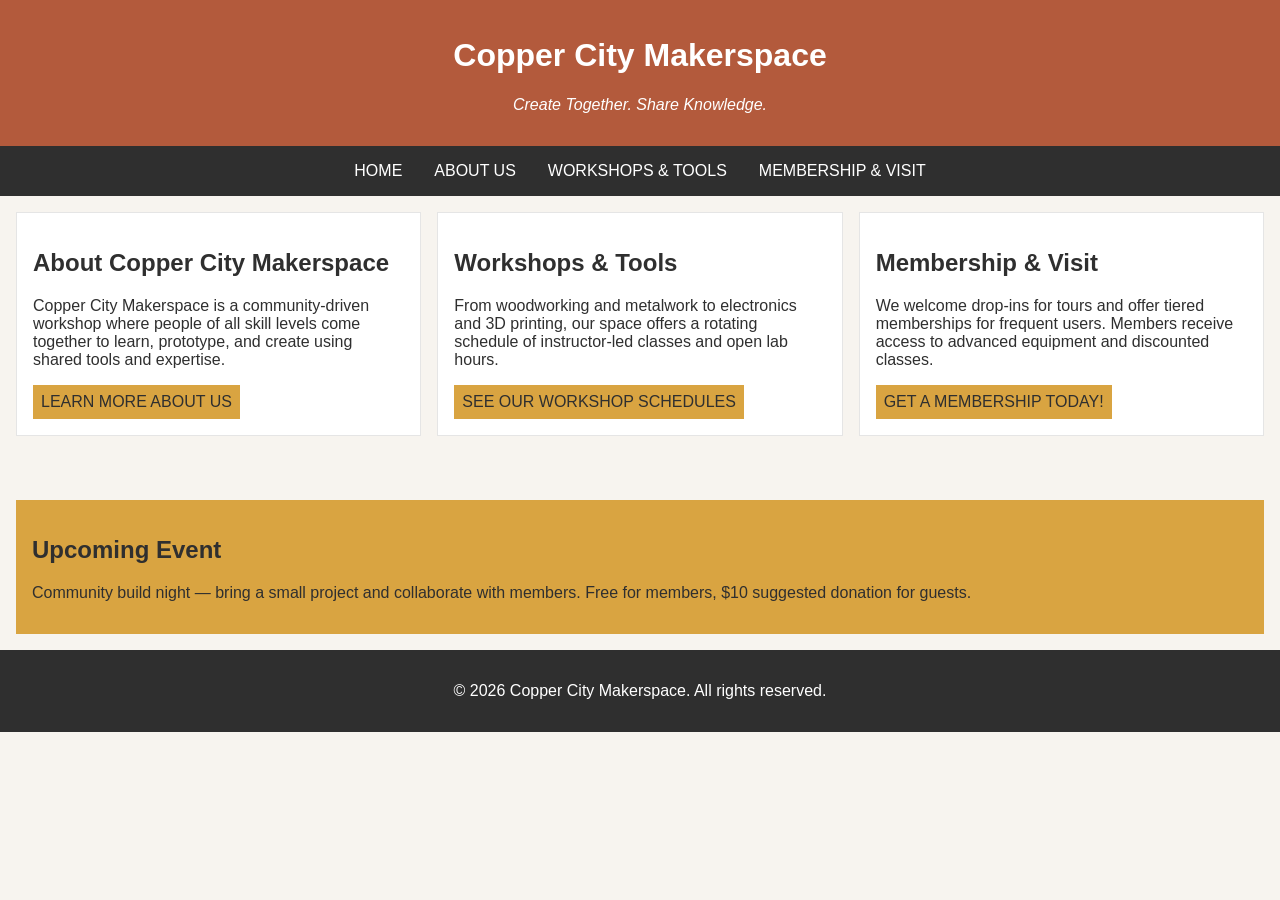
<file: index.html>
<!DOCTYPE html>
<html lang="en">
<head>
    <meta charset="UTF-8">
    <meta name="viewport" content="width=device-width, initial-scale=1.0">
    <link rel="stylesheet" href="styles.css">
    <title>Copper City Makerspace</title>
</head>
<body>
    <header>
        <h1>Copper City Makerspace</h1>
        <p>Create Together. Share Knowledge.</p>
    </header>
<nav>
    <ul>
        <li><a href="index.html">Home</a></li>
        <li><a href="about.html">About Us</a></li>
        <li><a href="workshops.html">Workshops & Tools</a></li>
        <li><a href="memberships.html">Membership & Visit</a></li>
    </ul>
</nav>
<main class="card-row">
    <section id="about">
        <h2>About Copper City Makerspace</h2>
        <p>Copper City Makerspace is a community-driven workshop where people of all skill levels come together to learn, prototype, and create using shared tools and expertise.</p>
        <a href="about.html">Learn More About Us</a>
    </section>
     <section id="workshops">
        <h2>Workshops & Tools</h2>
        <p>From woodworking and metalwork to electronics and 3D printing, our space offers a rotating schedule of instructor-led classes and open lab hours.</p>
        <a href="workshops.html">See Our Workshop Schedules</a>
    </section>
    <section id="memberships">
        <h2>Membership & Visit</h2>
        <p>We welcome drop-ins for tours and offer tiered memberships for frequent users. Members receive access to advanced equipment and discounted classes.</p>
        <a href="memberships.html">Get A Membership Today!</a>
    </section>
</main>
<aside>
    <h2>Upcoming Event</h2>
    <p>Community build night — bring a small project and collaborate with members. Free for members, $10 suggested donation for guests.</p>
</aside>
<footer>
    <p>&copy; 2026 Copper City Makerspace. All rights reserved.</p>
</footer>
</body>
</html>
</file>
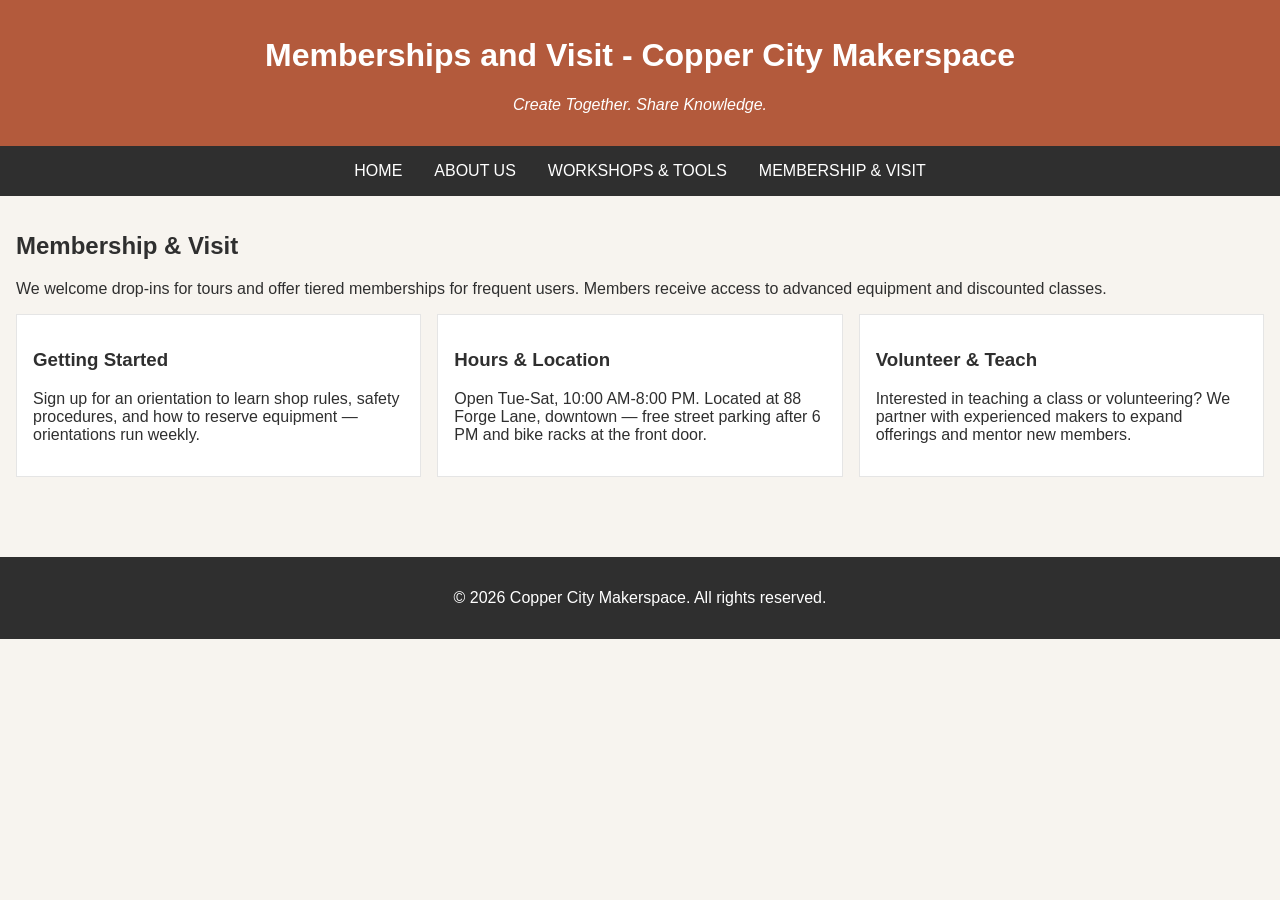
<file: memberships.html>
<!DOCTYPE html>
<html lang="en">
<head>
    <meta charset="UTF-8">
    <meta name="viewport" content="width=device-width, initial-scale=1.0">
    <link rel="stylesheet" href="styles.css">
    <title>Memberships - Copper City Makerspace</title>
</head>
<body>
    <header>
        <h1>Memberships and Visit - Copper City Makerspace</h1>
        <p>Create Together. Share Knowledge.</p>
    </header>
    <nav>
    <ul>
        <li><a href="index.html">Home</a></li>
        <li><a href="about.html">About Us</a></li>
        <li><a href="workshops.html">Workshops & Tools</a></li>
        <li><a href="memberships.html">Membership & Visit</a></li>
    </ul>
</nav>
<main>
     <section id="memberships">
        <h2>Membership & Visit</h2>
        <p>We welcome drop-ins for tours and offer tiered memberships for frequent users. Members receive access to advanced equipment and discounted classes.</p>
        <div class="card-row"> 
            <section>
                <h3>Getting Started</h3>
                <p>Sign up for an orientation to learn shop rules, safety procedures, and how to reserve equipment — orientations run weekly.</p>
            </section>
            <section>
                <h3>Hours & Location</h3>
                <p>Open Tue-Sat, 10:00 AM-8:00 PM. Located at 88 Forge Lane, downtown — free street parking after 6 PM and bike racks at the front door.</p>
            </section>
            <section>
                <h3>Volunteer & Teach</h3>
                <p>Interested in teaching a class or volunteering? We partner with experienced makers to expand offerings and mentor new members.</p>
            </section>
        </div>
    </section>
</main>
<footer>
    <p>&copy; 2026 Copper City Makerspace. All rights reserved.</p>
</footer>
</body>
</html>
</file>
<file: styles.css>
/* =====  CSS by Christina Carrasquilla, Updated by Jessica Seapno =====  */

/* ===== Color Palette 

Copper:#B35A3C
Charcoal:#2F2F2F
Light Background:#F7F4EF
Card Background:#FFFFFF
Soft Gold:#D9A441
Border:#E5E5E5

===== */

/* ===== GLOBAL (Base) Styles ===== */

body {
    font-family: Arial, sans-serif;
    margin: 0;
    background-color: #F7F4EF;
    color: #2F2F2F;
    display:grid;
    grid-template-columns: 1fr;
}

header {
    background-color: #B35A3C;
    color: white;
    text-align: center;
    padding: 1rem;
}

header img {
    margin-top: 0.5rem;
}
header p {
    font-style:italic;
}
nav {
    background-color: #2F2F2F;
    padding:.5rem;
}

nav ul {
    list-style: none;
    margin: 0;
    padding: 0;
}

nav a {
    color: white;
    text-decoration: none;
    padding: 0.5rem;
    display: inline-block;
    text-transform:uppercase;
}

nav a:hover {
    background-color: #B35A3C;
}

main {
    padding: 1rem;
}

main a {
    background-color: #D9A441;
    color: #2F2F2F;
    text-decoration: none;
    padding: 0.5rem;
    display: inline-block;
    text-transform:uppercase;
}

main a:hover {
    background-color: #B35A3C;
    color:white;
}
section {
    margin-bottom: 2rem;
}

.card-row section {
    background-color: white;
    border: 1px solid #E5E5E5;
    padding: 1rem;
}

img {
    display: block;
    margin-top: 0.5rem;
    max-width: 100%;
}

aside {
    background-color: #D9A441;
    padding: 1rem;
    margin: 1rem;
}

footer {
    background-color: #2F2F2F;
    color: white;
    text-align: center;
    padding: 1rem;
}
/* ======= Media Query (MEDIUM) ======= */
@media screen and (min-width:845px) {
   nav ul {
    display: flex;
    justify-content: center;
    gap: 1rem;
}

.card-row {
    display: flex;
    gap: 1rem;
}

.card-row section {
    width: 30%;
}
}
</file>
